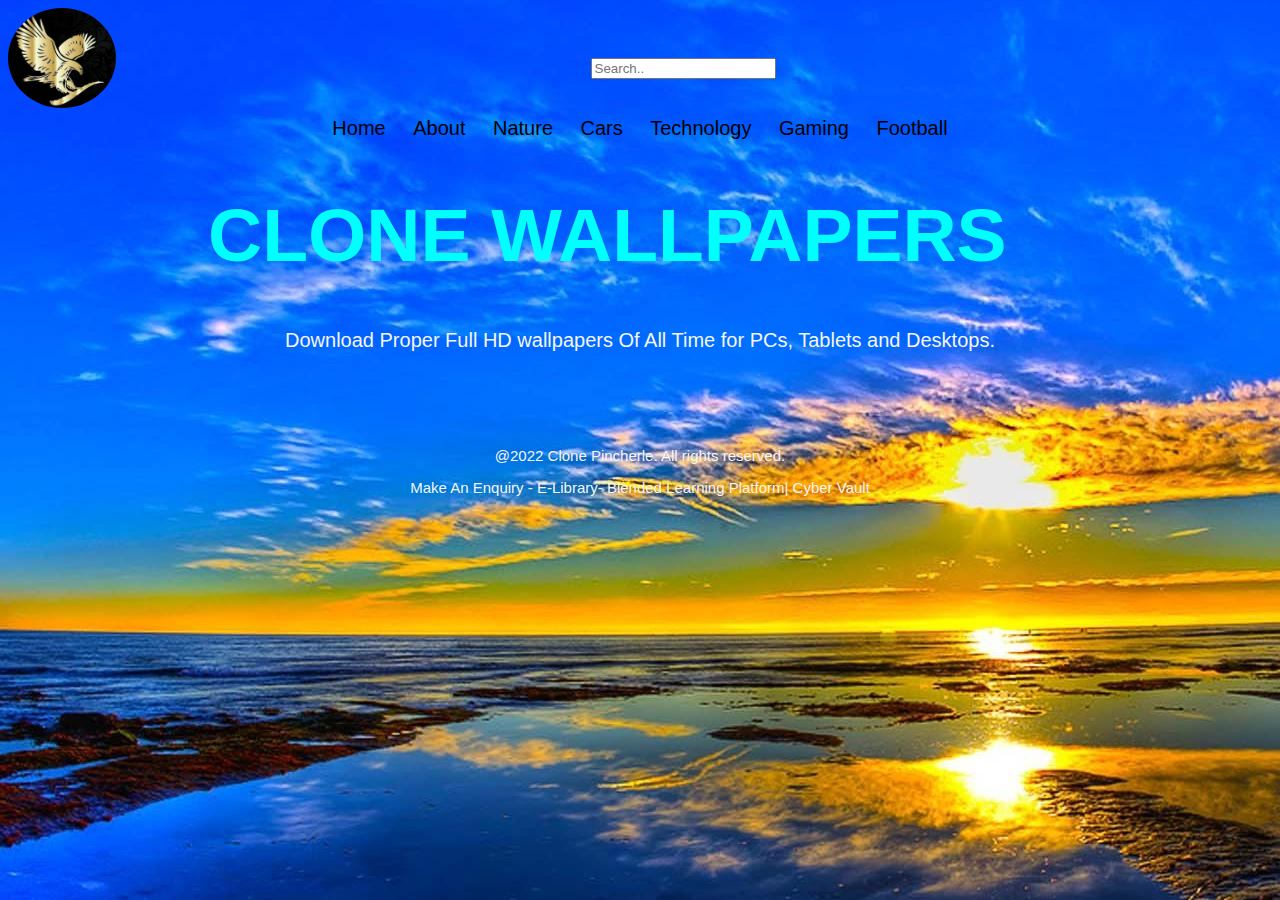
<file: Clone wallpapers Home Page.html>
<!DOCTYPE html>
<html lang="en">

<head>
    <meta http-equiv="content-type" content="text/html; charset=UTF-8">
    <meta charset="UTF-8">
    <meta name="viewport" content="width=device-width, initial-scale=1.0">
    <title>Wallpaper web</title>

    <style>
        header {
            image-resolution: 40px;
            text-align: left;
            height: 100px;
            border-image: round;
            width: 1350px;
        }
        
        nav {
            padding-left: 15px;
            padding-right: 15px;
            text-align: center;
            font-size: 30px;
        }
        
        .container {
            margin-left: auto;
            width: 1024px;
        }
        
        .home {
            background-size: cover;
            background-repeat: no-repeat;
            background-position: center;
        }
        
        h1 {
            font-size: 75PX;
            color: aqua;
            text-align: center;
            font-family: Arial, Helvetica, sans-serif;
            padding-left: 200px;
            padding-right: 200px;
            padding-top: 0px;
        }
        
        a {
            color: black;
            font-family: Arial, Helvetica, sans-serif;
            text-decoration-color: aqua;
        }
        
        nav a {
            text-decoration-color: red;
            font-size: 20px;
            padding-left: 10px;
            padding-right: 10px;
        }
        
        p {
            text-decoration-color: whitesmoke;
            font-size: 20px;
            text-align: center;
            color: whitesmoke;
            font-family: Arial, Helvetica, sans-serif;
        }
        
        body {
            background-image: url("./USABLES/sunrise\ wallpaper\ 899669\ sunrise\ wallpaper\ 899709\ sunrise\ wallpaper.jpg");
        }
        
        .no-underline {
            text-decoration: none;
        }
        
        footer {
            text-decoration-color: black;
            text-align: center;
            padding-bottom: 150px;
            padding-top: 50px;
            font-size: smaller;
        }
        
        .pfooter {
            font-size: 15px;
            padding-bottom: 20px;
        }
        
        img {
            height: 100px;
            width: 100px;
            text-align: center;
            border-radius: 50%;
            width: 8%;
            border: round;
        }
        
        .search {
            padding-left: 70%;
            text-align: center;
            padding: 6px;
            margin-top: -60px;
            margin: 30px, 30px;
            size: 20px;
        }
    </style>
</head>

<body style="background-image: Wallpapers/Mobular;">
    <container>
        <header>
            <img src="./USABLES/bird.jpg">
            <div class="search">
                <input type="text" placeholder="Search.." style="padding">
            </div>
        </header>
        <nav>
            <bold>
                <a href="file:///C:/Users/ADMIN/Downloads/Wallpapers/Clone%20Wallpaper/Clone%20wallpapers%20Home%20Page.html" class=" no-underline ">Home</a>
                <a href="file:///c:/Users/ADMIN/Downloads/Wallpapers/Clone%20Wallpaper/Clone%20wallpapers%20About%20US%20page.html " class="no-underline ">About</a>
                <a href="# " class="no-underline ">Nature</a>
                <a href="# " class="no-underline ">Cars</a>
                <a href="# " class="no-underline ">Technology</a>
                <a href="# " class="no-underline ">Gaming</a>
                <a href="# " class="no-underline ">Football</a>

            </bold>

        </nav>
        <main>
            <h1 style="text-align: center; width:fit-content ">CLONE WALLPAPERS</h1>
            <p>Download Proper Full HD wallpapers Of All Time for PCs, Tablets and Desktops.</p>
        </main>
    </container>
    <footer>
        <div pfooter=" ">
            <p style="font-size: 15px; padding-top: 10px; ">@2022 Clone Pincherle. All rights reserved.</p>
            <p style="font-size: 15px; ">Make An Enquiry - E-Library- Blended Learning Platform| Cyber Vault</p>
        </div>

    </footer>


</body>

</html>
</file>
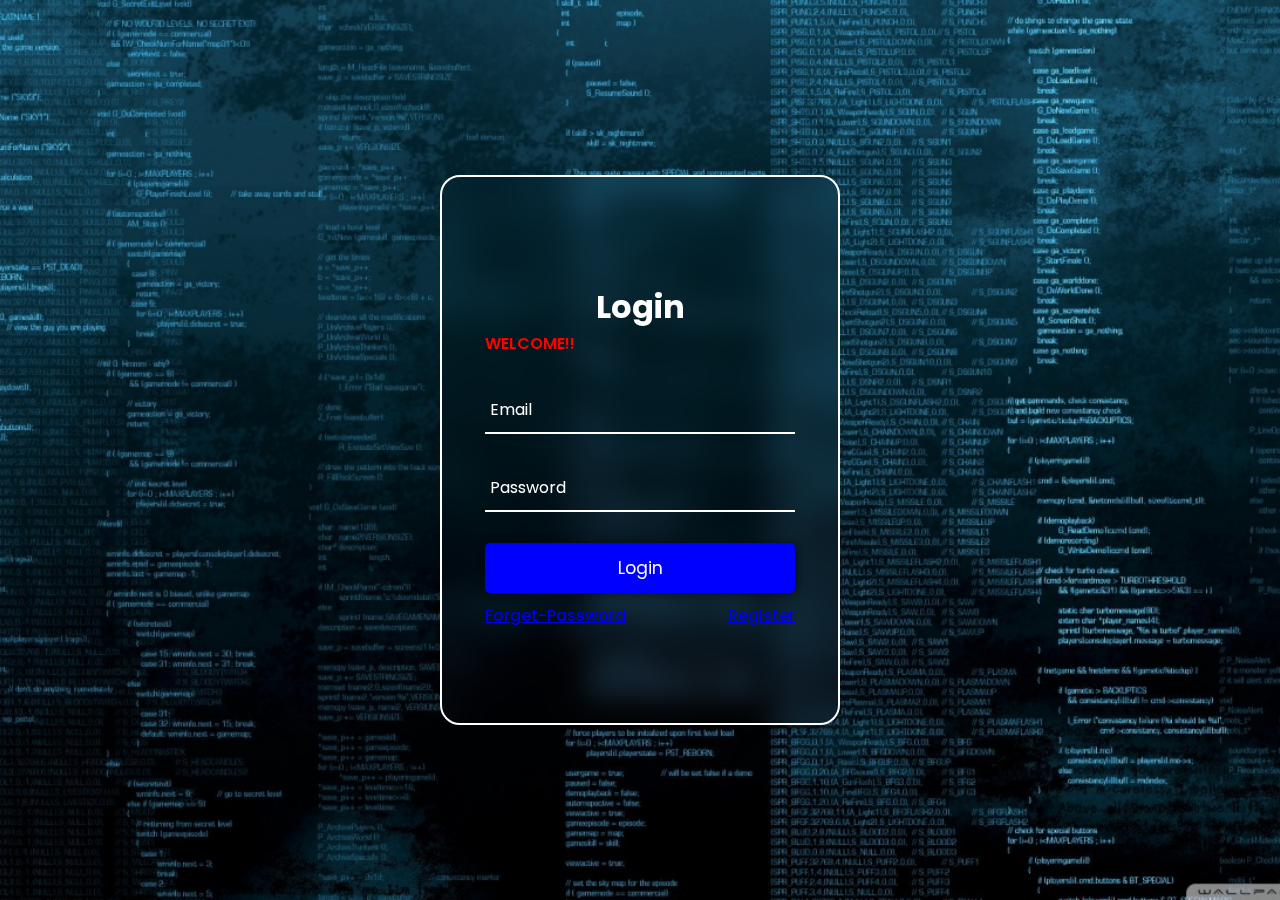
<file: login.html>
<!DOCTYPE html>
<html lang="en">

<head>
    <meta charset="UTF-8">
    <meta name="viewport" content="width=device-width, initial-scale=1.0">
    <title>Login Form</title>
    <link rel="stylesheet" href="Styles.css">
</head>

<body>
    <div class="container">
        <div class="form-box">
            <form action="" name="Formfill" onsubmit="return validation()">

                <h2>Login</h2>
                <p id="result">WELCOME!!</p>
                <div class="input-box">
                    <i class='bx bxs-envelope'></i>
                    <input type="email" name="Email" placeholder="Email">

                </div>
                <div class="input-box">
                    <i class='bx bxs-lock-alt'></i>
                    <input type="password" name="Password" placeholder="Password">
                </div>
                <div class="button">
                    <input type="submit" onclick="validation()" value="Login" class="btn">
                </div>
                <div class="groupl">
                    <span><a href="#">Forget-Password</a></span>
                    <span><a href="index.html">Register</a></span>

                </div>
            </form>
        </div>
        <!--pop up value cration-->
        <div class="popup" id="popup">
            <ion-icon name="checkmark-circle-outline"></ion-icon>
            <h2>Thank you! </h2>
            <p>Login Succesfull !...!</p>
            <a href="login.html"><button onclick="CloseSlide()">OK</button></a>
        </div>
    </div>
    <script src="login.js"></script>
</body>

</html>
</file>
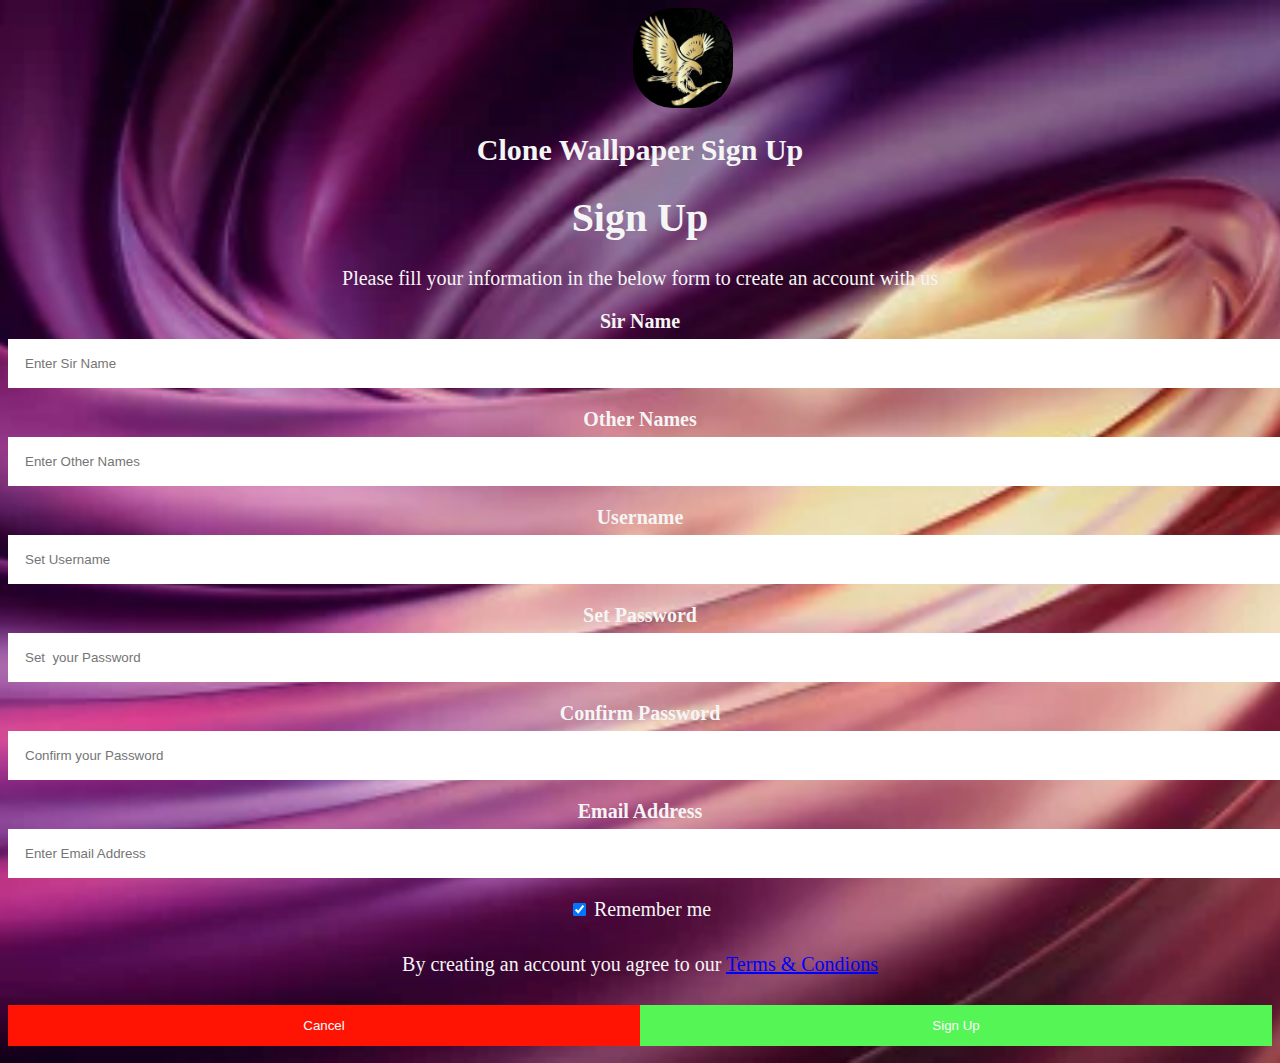
<file: wallpapers Sign Up.html>
<!DOCTYPE html>
<html>

<head>
    <meta http-equiv="content-type" content="text/html; charset=UTF-8">
    <meta charset="UTF-8">
    <title>Sign Up Page</title>
    <style>
        header {
            image-resolution: 40px;
            text-align: center;
            height: 100px;
            border-image: round;
            width: 1350px;
        }
        
        input[type=text],
        input[type=password] {
            width: 100%;
            padding: 17px;
            margin: 6px 0 20px 0;
            border: none;
            background-color: rgb(255, 255, 255);
        }
        
        input[type=text]:focus input[type=password]:focus {
            background-color: rgb(243, 243, 243);
            outline: none;
        }
        
        main {
            text-align: center;
            color: whitesmoke;
        }
        
        h2 {
            text-align: center;
            font-size: 20px;
        }
        
        body {
            background-image: url("./USABLES/Background.jpg");
            background-position: center;
            background-repeat: no-repeat;
            background-size: cover;
            height: 100%;
        }
        
        form {
            font-size: 20px;
        }
        
        button {
            width: 100px;
            opacity: 9px;
            padding: 13px 19px;
            background-color: #8fe5c6;
            border: none;
            color: white;
            cursor: pointer;
            margin: 9px 0;
        }
        
        .cancelbutton {
            padding: 13px 19px;
            background-color: #ff1404;
        }
        
        .signupbutton {
            background-color: rgb(86, 245, 86);
        }
        
        .cancelbutton,
        .signupbutton {
            float: left;
            width: 50%;
        }
        
        .carier {
            padding: 16px;
        }
        
        .Submition::after {
            content: "";
            clear: both;
            display: table;
        }
        
        @media screen and (max-width: 250px) {
            .cancelbutton,
            .signupbutton {
                width: 100%;
            }
        }
        
        .imgContainer {
            text-align: center;
            margin: 24px 0 12px 0;
        }
        
        img.bird {
            border-radius: 40%;
            width: 100px;
            background-position: center;
            background-color: black;
        }
    </style>
</head>

<body>
    <container>

        <header>
            <img src="./USABLES/bird.jpg" alt="" style="border-radius: 40%;  width: 100px;   background-color: black;">


            </div>
        </header>
        <main>

            <h2 style="text-align: center; font-size: 30px;">Clone Wallpaper Sign Up</h2>
            <form action="Action_page.php" method="post">
                <div class="carrier">
                    <h1>Sign Up</h1>
                    <p>Please fill your information in the below form to create an account with us</p>
                    <label for="sName"><b>Sir Name</b></label>
                    <input type="text" placeholder="Enter Sir Name" name="sName" required>
                    <label for="OName"><b>Other Names</b></label>
                    <input type="text" placeholder="Enter Other Names" name="OName" required>
                    <label for="UserName"><b>Username</b></label>
                    <input type="text" placeholder="Set Username" name="UName" required>

                    <label for="psw1"><b> Set Password</b></label>
                    <input type="password" placeholder="Set  your Password" name="psw1" required>
                    <label for="psw"><b> Confirm Password</b></label>
                    <input type="password" placeholder="Confirm your Password" name="psw" required>
                    <label for="email"><b>Email Address</b></label>
                    <input type="text" placeholder="Enter Email Address" name="email" required>

                    <label>
            <input type="checkbox" checked="checked" name="remember" style="margin-bottom: 17px;"> Remember me
          </label>
                    <p>By creating an account you agree to our <a href="#" style="color:blue">Terms & Condions</a></p>

                    <div class="Submition">
                        <button type="button" class="cancelbutton">Cancel</button>
                        <button type="submit" class="signupbutton">Sign Up</button>
                    </div>
                </div>
            </form>
        </main>
        <footer>

        </footer>
    </container>
</body>

</html>
</file>
<file: Styles.css>
@import url('https://fonts.googleapis.com/css2?family=Poppins:wght@300;400;500;600;700;800;900&display=swap');
* {
    margin: 0;
    padding: 0;
    box-sizing: border-box;
    font-family: 'Poppins', sans-serif;
}

body {
    background: url(Backgroung5.jpg) no-repeat;
    background-position: center;
    background-size: cover;
    min-height: 100vh;
    width: 100%;
}

.container {
    display: flex;
    justify-content: center;
    align-items: center;
    min-height: 100vh;
}

.form-box {
    position: relative;
    width: 400px;
    height: 550px;
    border: 2px solid rgba(255, 255, 2550.5);
    border-radius: 20px;
    backdrop-filter: blur(15px);
    display: flex;
    justify-content: center;
    align-items: center;
}

.form-box h2 {
    color: #fff;
    text-align: center;
    font-size: 32px;
}

.form-box .input-box {
    position: relative;
    margin: 31px 0;
    width: 310px;
    border-bottom: 2px solid #fff;
}

.form-box .input-box input {
    width: 100%;
    height: 45px;
    background: transparent;
    border: none;
    outline: none;
    padding: 0 20px 0 5px;
    color: #fff;
    font-size: 16px;
}

i {
    position: absolute;
    color: #fff;
    top: 13px;
    right: 0;
}

input::placeholder {
    color: #fff;
}

.btn {
    color: #fff;
    background: blue;
    width: 100%;
    height: 50px;
    border-radius: 5px;
    outline: none;
    border: none;
    font-size: 17px;
    cursor: pointer;
    box-shadow: 3px 0 10px rgba(0, 0, 0, .5);
}

.group {
    display: flex;
    justify-content: space-between;
}

.group span {
    color: #fff;
    position: relative;
    top: 10px;
    text-decoration: none;
    font-weight: 500;
}

.group a:focus {
    text-decoration: underline;
}

.groupl {
    display: flex;
    justify-content: space-between;
}

.groupl span {
    color: #fff;
    position: relative;
    top: 10px;
    text-decoration: none;
    font-weight: 500;
}

.groupl a:focus {
    text-decoration: underline;
}

#result {
    color: red;
    font-weight: 600;
    top: 25px;
}

.popup {
    width: 400px;
    background-color: #fff;
    border-radius: 6px;
    position: absolute;
    top: 0;
    left: 50%;
    transform: translate(-50%, -50%) scale(1);
    transition: transform .4s, top .4s;
    visibility: hidden;
    text-align: center;
    padding: 0 30px 30px;
    height: 330px;
    color: #000;
}

.popup ion-icon {
    color: #00ff00;
    font-size: 50px;
}

.popup button {
    width: 100%;
    background: #00ff00;
    padding: 10px 0;
    margin-top: 50px;
    border: none;
    outline: none;
    font-size: 18px;
    color: #fff;
    border-radius: 4px;
    cursor: pointer;
    box-shadow: 0 0 2px rgb(0, 0, .1);
}

.popup a {
    color: #fff;
    text-decoration: none;
    font-weight: 600;
    letter-spacing: 2px;
}

.open-slide {
    top: 50%;
    transform: translate(-50%, -50%) scale(1);
    visibility: visible;
}

.popup h2 {
    font-weight: 500;
    font-size: 38px;
    margin: 30px 0 10px;
}
</file>
